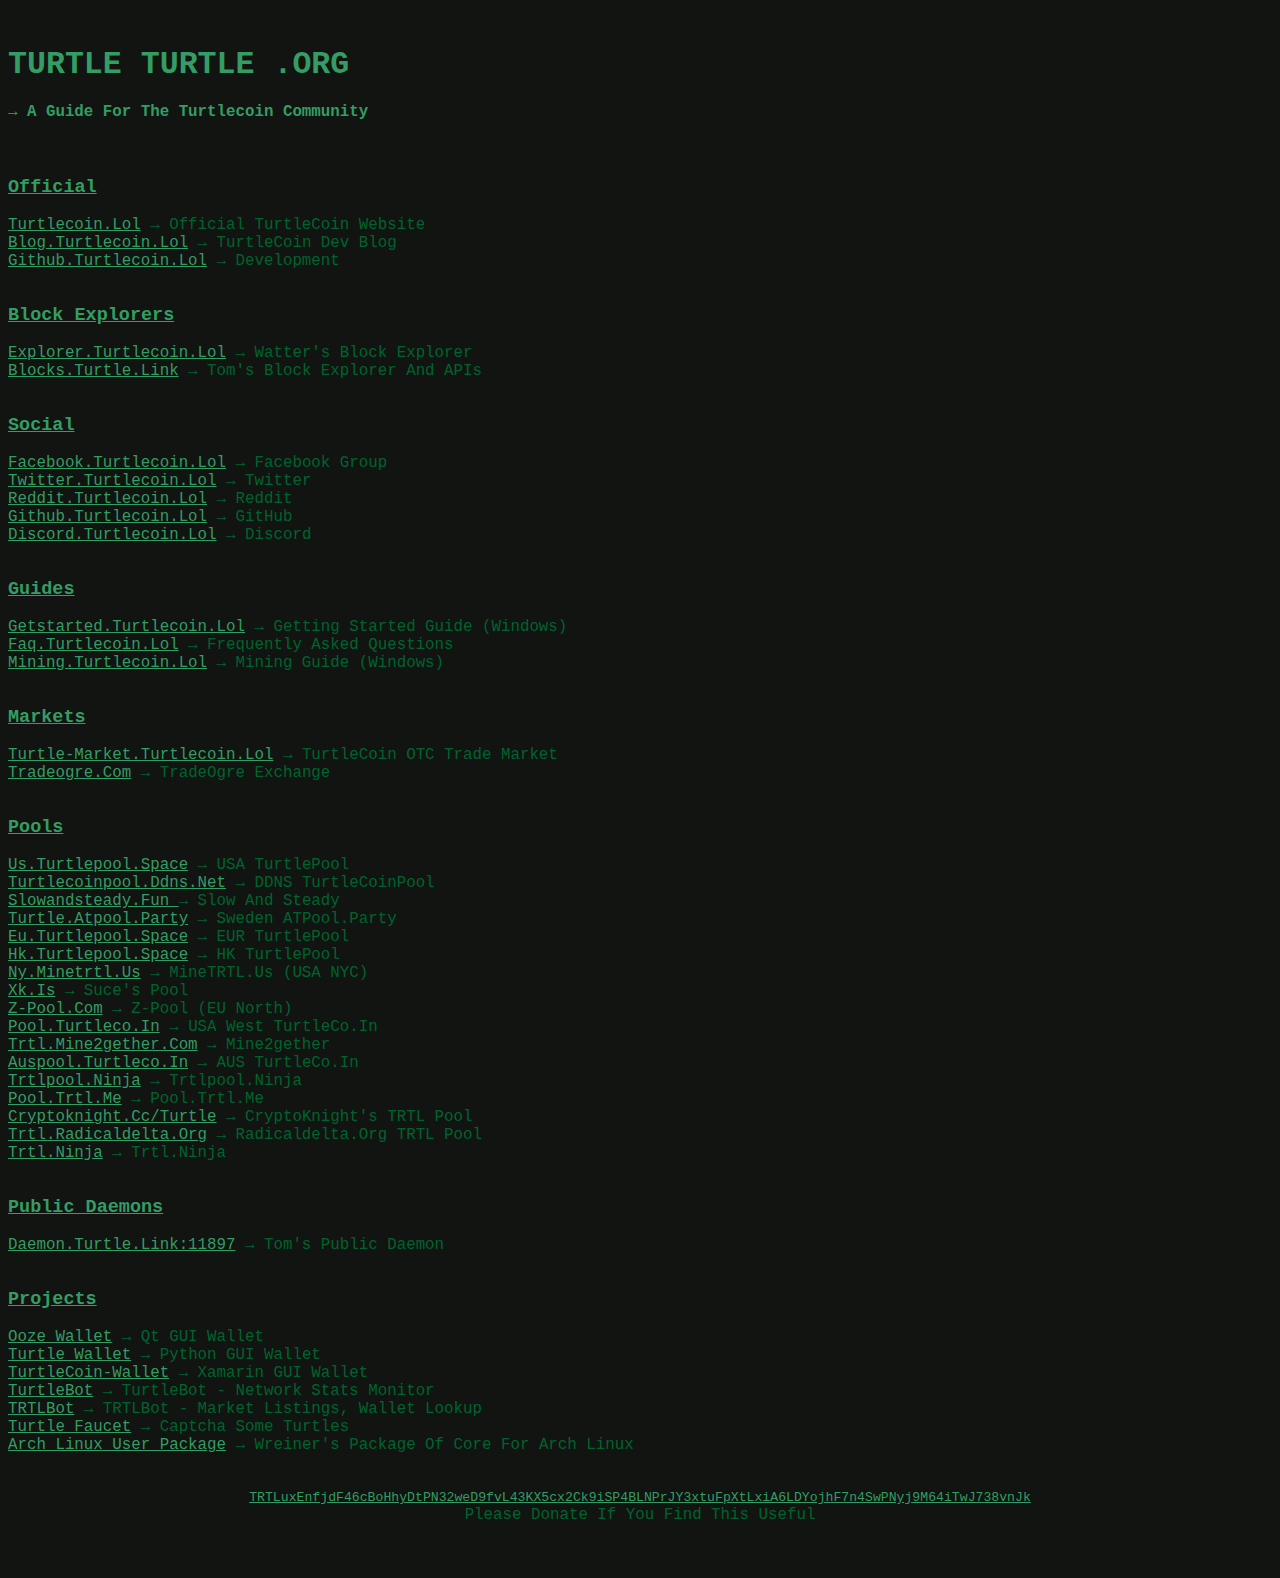
<file: index.html>
<!doctype html>
<html lang="en">
  <head>
    <!-- Required meta tags -->
    <meta charset="utf-8">
    <meta name="viewport" content="width=device-width, initial-scale=1, shrink-to-fit=no">
    <!-- Bootstrap CSS -->
    <link rel="stylesheet" href="https://maxcdn.bootstrapcdn.com/bootstrap/4.0.0-beta.3/css/bootstrap.min.css" integrity="sha384-Zug+QiDoJOrZ5t4lssLdxGhVrurbmBWopoEl+M6BdEfwnCJZtKxi1KgxUyJq13dy" crossorigin="anonymous">
    <link rel="stylesheet" href="style.css">

    <title>turtleturtle</title>
<!--     <link rel="apple-touch-icon" sizes="57x57" href="/apple-icon-57x57.png">
    <link rel="apple-touch-icon" sizes="60x60" href="/apple-icon-60x60.png">
    <link rel="apple-touch-icon" sizes="72x72" href="/apple-icon-72x72.png">
    <link rel="apple-touch-icon" sizes="76x76" href="/apple-icon-76x76.png">
    <link rel="apple-touch-icon" sizes="114x114" href="/apple-icon-114x114.png">
    <link rel="apple-touch-icon" sizes="120x120" href="/apple-icon-120x120.png">
    <link rel="apple-touch-icon" sizes="144x144" href="/apple-icon-144x144.png">
    <link rel="apple-touch-icon" sizes="152x152" href="/apple-icon-152x152.png">
    <link rel="apple-touch-icon" sizes="180x180" href="/apple-icon-180x180.png">
    <link rel="icon" type="image/png" sizes="192x192"  href="/android-icon-192x192.png">
    <link rel="icon" type="image/png" sizes="32x32" href="/favicon-32x32.png">
    <link rel="icon" type="image/png" sizes="96x96" href="/favicon-96x96.png">
    <link rel="icon" type="image/png" sizes="16x16" href="/favicon-16x16.png">
    <link rel="manifest" href="/manifest.json"> -->
<!--     I lost or deleted these icons somehow -->
<!--     <meta name="msapplication-TileColor" content="#ffffff">
    <meta name="msapplication-TileImage" content="/ms-icon-144x144.png">
    <meta name="theme-color" content="#ffffff"> -->
  </head>
  <body>
<div class="container">

  <div class="row">
    <div class="col">
      <br />
      <h1 class="">TURTLE TURTLE .ORG</h1>
      <h4 class="">→ a guide for the turtlecoin community</h4>
    </div>
  </div>

  <br />

  <div class="row">
    <div class="col">
      <h3 class="heading">official</h3>
    </div>
  </div>

  <div class="row">
    <div class="col">
      <a href="http://turtlecoin.lol">turtlecoin.lol</a> → Official TurtleCoin Website
    </div>
  </div>

  <div class="row">
    <div class="col">
      <a href="https://medium.com/@turtlecoin">blog.turtlecoin.lol</a> → TurtleCoin Dev Blog
    </div>
  </div>

  <div class="row">
    <div class="col">
      <a href="https://github.com/turtlecoin">github.turtlecoin.lol</a> → Development
    </div>
  </div>

  <br />
  <div class="row">
    <div class="col">
      <h3 class="heading">Block Explorers</h3>
    </div>
  </div>

  <div class="row">
    <div class="col">
      <a href="http://explorer.turtlecoin.lol">explorer.turtlecoin.lol</a> → Watter's Block Explorer
    </div>
  </div>

  <div class="row">
    <div class="col">
      <a href="https://blocks.turtle.link">blocks.turtle.link</a> → Tom's Block Explorer and APIs
    </div>
  </div>

     <br />

  <div class="row">
    <div class="col">
      <h3 class="heading">social</h3>
    </div>
  </div>

  <div class="row">
    <div class="col">
      <a href="https://www.facebook.com/groups/204815433401566/">facebook.turtlecoin.lol</a> → Facebook Group
    </div>
  </div>

  <div class="row">
    <div class="col">
      <a href="https://twitter.com/_turtlecoin">twitter.turtlecoin.lol</a> → Twitter
    </div>
  </div>

  <div class="row">
    <div class="col">
      <a href="https://trtl.reddit.com">reddit.turtlecoin.lol</a> → Reddit
    </div>
  </div>

  <div class="row">
    <div class="col">
      <a href="https://github.com/turtlecoin">github.turtlecoin.lol</a> → GitHub
    </div>
  </div>

  <div class="row">
    <div class="col">
      <a href="https://discord.gg/NZ7QYJA">discord.turtlecoin.lol</a> → Discord
    </div>
  </div>

  <br />

  <div class="row">
    <div class="col">
      <h3 class="heading">guides</h3>
    </div>
  </div>
  <div class="row">
    <div class="col">
      <a href="https://github.com/turtlecoin/turtlecoin/wiki/Getting-Started-w--TurtleCoin-on-Windows">getstarted.turtlecoin.lol</a> → Getting Started Guide (Windows)
    </div>
  </div>
  <div class="row">
    <div class="col">
      <a href="https://faq.turtlecoin.lol">faq.turtlecoin.lol</a> → Frequently Asked Questions
    </div>
  </div>
  <div class="row">
    <div class="col">
      <a href="https://github.com/turtlecoin/turtlecoin/wiki/How-To-Mine-TurtleCoin-on-Windows">mining.turtlecoin.lol</a> → Mining Guide (Windows)
    </div>
  </div>

  <br />

  <div class="row">
    <div class="col">
      <h3 class="heading">markets</h3>
    </div>
  </div>
  <div class="row">
    <div class="col">
      <a href="https://discord.gg/NZ7QYJA">turtle-market.turtlecoin.lol</a> → TurtleCoin OTC Trade Market
    </div>
  </div>
  <div class="row">
    <div class="col">
      <a href="https://tradeogre.com">tradeogre.com</a> → TradeOgre Exchange
    </div>
  </div>

  <br />

  <div class="row">
    <div class="col">
      <h3 class="heading">Pools</h3>
    </div>
  </div>
  <div class="row">
    <div class="col">
      <a href="http://us.turtlepool.space/">us.turtlepool.space</a> → USA TurtlePool
    </div>
  </div>
  <div class="row">
    <div class="col">
      <a href="http://turtlecoinpool.ddns.net/">turtlecoinpool.ddns.net</a> → DDNS TurtleCoinPool
    </div>
  </div>
  <div class="row">
    <div class="col">
      <a href="http://slowandsteady.fun/">slowandsteady.fun </a> → Slow and Steady
    </div>
  </div>
  <div class="row">
    <div class="col">
      <a href="http://turtle.atpool.party/">turtle.atpool.party</a> → Sweden ATPool.party
    </div>
  </div>
  <div class="row">
    <div class="col">
      <a href="http://eu.turtlepool.space/">eu.turtlepool.space</a> → EUR TurtlePool
    </div>
  </div>
  <div class="row">
    <div class="col">
      <a href="http://hk.turtlepool.space/">hk.turtlepool.space</a> → HK TurtlePool
    </div>
  </div>
  <div class="row">
    <div class="col">
      <a href="http://ny.minetrtl.us">ny.minetrtl.us</a> → MineTRTL.us (USA NYC)
    </div>
  </div>
  <div class="row">
    <div class="col">
      <a href="http://xk.is/">xk.is</a> → Suce's Pool
    </div>
  </div>
  <div class="row">
    <div class="col">
      <a href="http://z-pool.com">z-pool.com</a> → Z-Pool (EU North)
    </div>
  </div>
  <div class="row">
    <div class="col">
      <a href="http://pool.turtleco.in/">pool.turtleco.in</a> → USA West TurtleCo.In
    </div>
  </div>
  <div class="row">
    <div class="col">
      <a href="http://trtl.mine2gether.com/">trtl.mine2gether.com</a> → Mine2gether
    </div>
  </div>
  <div class="row">
    <div class="col">
      <a href="http://auspool.turtleco.in/">auspool.turtleco.in</a> → AUS TurtleCo.In
    </div>
  </div>
  <div class="row">
    <div class="col">
      <a href="http://trtlpool.ninja/">trtlpool.ninja</a> → trtlpool.ninja
    </div>
  </div>
  <div class="row">
    <div class="col">
      <a href="http://pool.trtl.me/">pool.trtl.me</a> → pool.trtl.me
    </div>
  </div>
  <div class="row">
    <div class="col">
      <a href="http://cryptoknight.cc/turtle/">cryptoknight.cc/turtle</a> → CryptoKnight's TRTL Pool
    </div>
  </div>
  <div class="row">
    <div class="col">
      <a href="http://trtl.radicaldelta.org/">trtl.radicaldelta.org</a> → radicaldelta.org TRTL pool
    </div>
  </div>
  <div class="row">
    <div class="col">
      <a href="https://trtl.ninja/">trtl.ninja</a> → trtl.ninja
    </div>
  </div>
    <br />
  <div class="row">
    <div class="col">
      <h3 class="heading">Public Daemons</h3>
    </div>
  </div>
  <div class="row">
    <div class="col">
      <a href="http://daemon.turtle.link:11897">daemon.turtle.link:11897</a> → Tom's public daemon
    </div>
  </div>


    <br />

    <div class="row">
      <div class="col">
        <h3 class="heading">projects</h3>
      </div>
    </div>
    <div class="row">
      <div class="col">
        <a href="https://github.com/rocksteadytc/ooze">Ooze Wallet</a> → Qt GUI Wallet
      </div>
    </div>
    <div class="row">
      <div class="col">
        <a href="https://github.com/turtlecoin/turtle-wallet">Turtle Wallet</a> → Python GUI Wallet
      </div>
    </div>
    <div class="row">
      <div class="col">
        <a href="https://github.com/turtlecoin/desktop-xamarin">TurtleCoin-Wallet</a> → Xamarin GUI Wallet
      </div>
    </div>
    <div class="row">
      <div class="col">
        <a href="https://github.com/CaptainMeatloaf/TurtleBot">TurtleBot</a> → TurtleBot - Network Stats Monitor
      </div>
    </div>
    <div class="row">
      <div class="col">
        <a href="https://github.com/beezTEM/TRTLBot">TRTLBot</a> → TRTLBot - Market listings, Wallet Lookup
      </div>
    </div>
    <div class="row">
      <div class="col">
        <a href="https://faucet.trtl.me">Turtle Faucet</a> → Captcha Some Turtles
      </div>
    </div>
    <div class="row">
      <div class="col">
        <a href="https://aur.archlinux.org/packages/turtlecoin-git/">arch linux user package</a> → wreiner's package of core for arch linux
      </div>
    </div>
    <br />
    <div class="row">
      <div class="col">
        <center>
          <br />

          <small>
            <a href="turtlecoin:TRTLuxEnfjdF46cBoHhyDtPN32weD9fvL43KX5cx2Ck9iSP4BLNPrJY3xtuFpXtLxiA6LDYojhF7n4SwPNyj9M64iTwJ738vnJk">
            TRTLuxEnfjdF46cBoHhyDtPN32weD9fvL43KX5cx2Ck9iSP4BLNPrJY3xtuFpXtLxiA6LDYojhF7n4SwPNyj9M64iTwJ738vnJk</a>
          </small>
          <br /> Please donate if you find this useful
        </center>
      </div>
    </div>
</div>




  </body>
</html>
</file>
<file: style.css>
body, div {
  font-size: 1.05em;
  font-family: monospace;
  text-transform: capitalize;
  color: #00632e;
  background-color: #111411;
}
a,h1,h2,h3,h4 {
  color: #339d64;
}
.heading {
  color: #339d64;
  text-decoration: underline;
}
a:hover {
  color: #66b58b;
  text-decoration: none;
}
</file>
